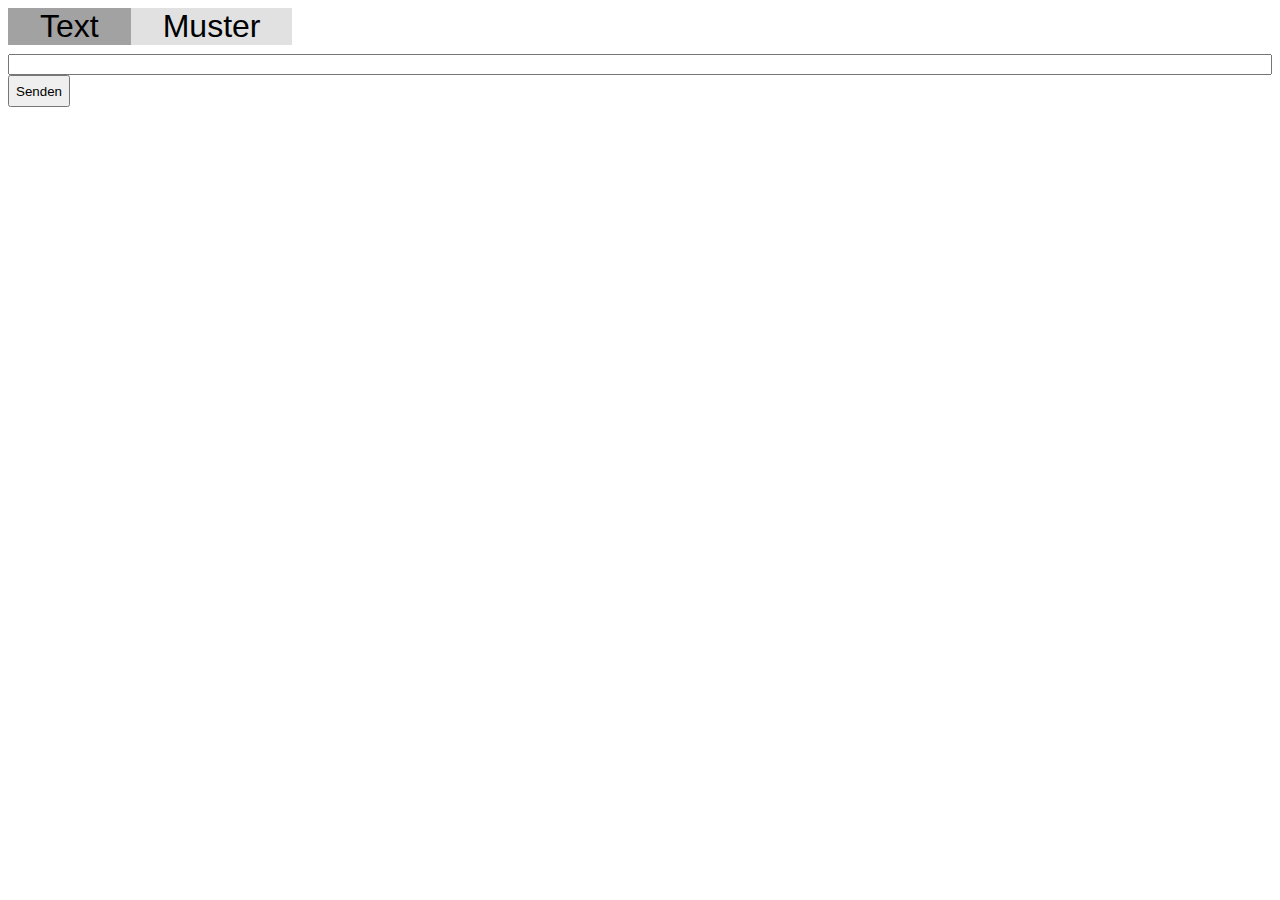
<file: gui_clients/MateLightsWeb/index.html>
<html>
  <head>
    <meta charset="UTF-8">
    <meta name="viewport" content="width=device-width, initial-scale=1.0, maximum-scale=1.0, user-scalable=no" />
    <title>MateLights</title>
    <link rel="stylesheet" href="style.css">
  </head>
  <body>
    <ul class="navigation">
      <li class="active">
        <a href="index.html">Text</a>
      </li>
      <li class="inactive">
        <a href="pattern.html">Muster</a>
      </li>
    </ul>
    <input id="text" class="textfield" type="text">
    <button type="button" id="send" style="float: left;">Senden</button>
    <img id="sucessimg" src="images/ic_check_circle_black_24dp_2x.png" alt="Erfolgreich gesendet!" />
    <p id="errormsg"></p>

    <script>
      var input = document.getElementById("text");
      var button = document.getElementById("send");
      var sucessimg = document.getElementById("sucessimg");
      var errormsg = document.getElementById("errormsg");

      button.addEventListener("click", function() {
        showSucess(false);
        var xhttp = new XMLHttpRequest();
        xhttp.onreadystatechange = function() {
          if(this.readyState == 4 && this.status == 200) {
            console.log(xhttp.responseText);
            if(xhttp.responseText == "success") {
              showSucess(true);
            }
            else {
              if(xhttp.responseText != "") {
                showError(xhttp.responseText);
              }
              else {
                showError("Keine Antwort ist auch eine Antwort");
              }
            }
          }
          else {
            //showError("Verbindung zum php Server fehlgeschlagen.");
          }
        };
        xhttp.open("GET", "service.php?" + "text=" + input.value, true);
        xhttp.send();
      });


      input.addEventListener("keydown", function() {
        showSucess(false);
      });

      function showError(msg) {
        errormsg.innerHTML = "";
        errormsg.appendChild(document.createTextNode(msg));
      }
      function showSucess(show) {
        if(show == true) {
          errormsg.innerHTML = "";
          sucessimg.setAttribute("style", "visibility: visible;")
        }
        else {
          sucessimg.setAttribute("style", "visibility: hidden;")
        }
      }
    </script>
    <noscript>
      Das Senden an den PHP Server funktioniert nur mit JavaScript. Generell ist alles was mit JavaScript ist cool, also mach es an! (PS: bitte sage nicht, dass
man den Inhalt eines Textfeldes auch ohne JavaScript hätte senden können, das weiß ich. Aber spätestens beim Muster brauche ich es eh.)
    </noscript>
  </body>
</html>
</file>
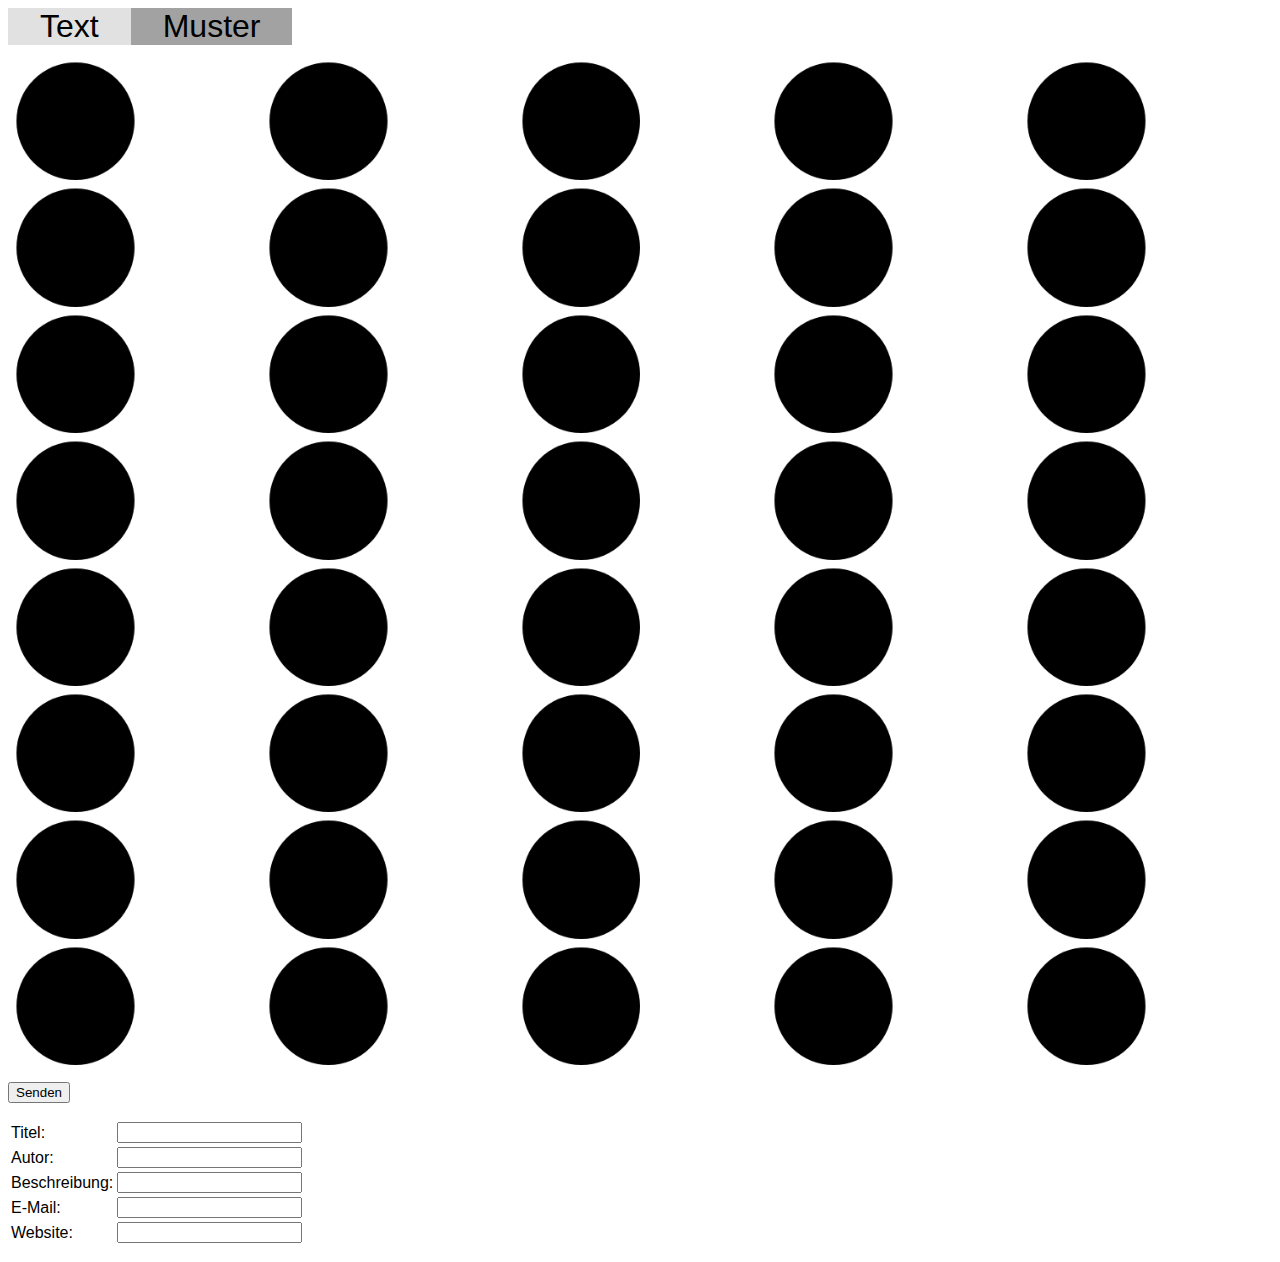
<file: gui_clients/MateLightsWeb/pattern.html>
<html>
  <head>
    <meta charset="UTF-8">
    <meta name="viewport" content="width=device-width, initial-scale=1.0, maximum-scale=1.0, user-scalable=no" />
    <title>MateLights</title>
    <link rel="stylesheet" href="style.css" type="text/css">
  </head>
  <body>
    <ul class="navigation">
      <li class="inactive">
        <a href="index.html">Text</a>
      </li>
      <li class="active">
        <a href="pattern.html">Muster</a>
      </li>
    </ul>

    <div id="interface">
    </div>

    <div id="overlay" class="overlay"></div>
    <div id="modal" class="modal">
      <img id="hidemodal" src="images/ic_keyboard_arrow_down_black_24dp_2x.png" alt="[X]" />
      <div id="lastcolorsdiv"></div>
    </div>

    <button type="button" id="send_pattern">Senden</button>
    <img id="sucessimg" src="images/ic_check_circle_black_24dp_2x.png" alt="Erfolgreich gesendet!" />
    <p id="errormsg"></p>

    <table id="infotable">
      <tr>
        <td width="50px">
          Titel:
        </td>
        <td width="300px">
          <input id="title" class="infotextfields" type="text">
        </td>
      </tr>
      <tr>
        <td width="50px">
          Autor:
        </td>
        <td width="300px">
          <input id="author" class="infotextfields" type="text">
        </td>
      </tr>
      <tr>
        <td width="50px">
          Beschreibung:
        </td>
        <td width="300px">
          <input id="description" class="infotextfields" type="text">
        </td>
      </tr>
      <tr>
        <td width="50px">
          E-Mail:
        </td>
        <td width="300px">
          <input id="email" class="infotextfields" type="text">
        </td>
      </tr>
      <tr>
        <td width="50px">
          Website:
        </td>
        <td width="300px">
          <input id="url" class="infotextfields" type="text">
        </td>
      </tr>
    </table>
    <p id="errormsg"></p>

    <script>
    var newColorIndicator;
    var lastcolors = new Array();
    lastcolors[0] = new Color();
    lastcolors[0].setColor(11, 227, 19);
    var ccm = new ColorChooserModal();

    var width = 5;
    var height = 8;
    var bottles = new Array();

    var sucessimg = document.getElementById("sucessimg");
    var errormsg = document.getElementById("errormsg");

    function initGUI() {
      var interface = document.getElementById("interface");
      interface.innerHTML = "";
      if(is_touch_device() == true) {
        interface.className = "interface_mobile";
      }
      else {
        interface.className = "interface_desktop";
      }
      for(i = 0; i < width * height; i ++) {
        bottles[i] = new MateLightsBottle();
        bottles[i].init(interface);
      }

      var send = document.getElementById("send_pattern");
      send.addEventListener("click", function(event) {
        sendXML();
      });
    }

    function showError(msg) {
      errormsg.innerHTML = "";
      errormsg.appendChild(document.createTextNode(msg));
    }
    function showSucess(show) {
      if(show == true) {
        errormsg.innerHTML = "";
        sucessimg.setAttribute("style", "visibility: visible;")
      }
      else {
        sucessimg.setAttribute("style", "visibility: hidden;")
      }
    }

    function sendXML() {
      /*
      for(h = 0; h < height * width; h ++) {
          bottles[h].setRGBColor(255,0,255);
      }*/
      var xhttp = new XMLHttpRequest();
      xhttp.onreadystatechange = function() {
        if(this.readyState == 4 && this.status == 200) {
          console.log(xhttp.responseText);
          if(xhttp.responseText == "success") {
            showSucess(true);
          }
          else {
            if(xhttp.responseText != "") {
              showError(xhttp.responseText);
            }
            else {
              showError("Keine Antwort ist auch eine Antwort");
            }
          }
        }
        else {
          //showError("Verbindung zum php Server fehlgeschlagen.");
        }
      };
      xhttp.open("GET", "service.php?" + "xml=" + createXML(), true);
      xhttp.send();
    }

    function createXML() {
      var title = document.getElementById("title");
      var author = document.getElementById("author");
      var description = document.getElementById("description");
      var email = document.getElementById("email");
      var url = document.getElementById("url");
      var xml = "<?xml version='1.0' encoding='utf-8'?>\n<bml width='" + width + "' height='" + height + "' bits='8' channels='3'>\n<header>\n";
      xml += "<title>" + title.value + "</title>\n";
      xml += "<description>" + description.value + "</description>\n";
      xml += "<creator>MateLightsWeb</creator>\n";
      xml += "<author>" + author.value + "</author>\n";
      xml += "<email>" + email.value + "</email>\n";
      xml += "<url>" + url.value + "</url>\n";
      xml += "</header>\n";
      xml += "<frame duration='9000'>\n";
      for(h = 0; h < height; h ++) {
        xml += "<row>"
        for(w = 0; w < width; w ++) {
          xml += bottles[h * (width) + w].getColor().toHexadecimalString();
        }
        xml += "</row>\n"
      }
      xml += "</frame>\n</bml>";
      console.log(xml);
      return xml;
    }

    function ColorChooserModal() {
      var overlay = document.getElementById("overlay");
      var modal = document.getElementById("modal");
      var hidemodal = document.getElementById("hidemodal");
      var lastcolorsdiv = document.getElementById("lastcolorsdiv");
      var colorindicator = new Array();
      var callback;
      var colorSlider = new ColorSlider();
      colorSlider.init(modal);
      var this_obj = this;
      hidemodal.addEventListener("click", function(event) {
        if (event.target == hidemodal) {
            this_obj.show.call(this_obj, false);
        }
      });
      overlay.addEventListener("click", function(event) {
        if (event.target == overlay) {
            this_obj.show.call(this_obj, false);
        }
      });

      this.getNewColor = function(color, listener) {
        callback = listener;
        lastcolorsdiv.innerHTML = "";
        newColorIndicator = new ColorIndicator();
        newColorIndicator.setColor(color);
        newColorIndicator.setListener(clickcolor);
        newColorIndicator.init(lastcolorsdiv);
        newColorIndicator.setSpecial(true);
        for(i = lastcolors.length - 1; i >= 0; i --) {
          colorindicator[i] = new ColorIndicator();
          colorindicator[i].setColor(lastcolors[i]);
          colorindicator[i].setListener(clickcolor);
          colorindicator[i].init(lastcolorsdiv);
        }
        this.show(true);
        colorSlider.setColor(color);/*Not the best solution, but else I could not get the actual width of the sliders.*/
      }

      function clickcolor(c) {
        lastcolors[lastcolors.length] = c;
        callback();
        this_obj.show.call(this_obj, false);
      }

      this.show = function(show) {
        if(show == true) {
          modal.style.display = "block";
          overlay.style.display = "block";
          modal.classList.remove("slidein");
          modal.classList.add("slidein");
          overlay.classList.remove("fade");
          overlay.classList.add("fade");
        }
        else {
          modal.style.display = "none";
          overlay.style.display = "none";
        }
      }
    }

    function ColorIndicator() {
      var color = new Color();
      var div = document.createElement("div");
      var listener;
      var this_obj = this;
      div.classList.add("colorindicator");
      div.setAttribute("style", "background-color: " + color.toHexString() + ";");

      this.setListener = function(l) {
        listener = l;
      }
      div.addEventListener("click", function() {
        listener(this_obj.getColor.call(this_obj));
      });
      this.setSpecial = function(special) {
        if(special == true) {
          div.classList.remove("colorindicator");
          div.classList.add("colorindicator-special");
        }
        else {
          div.classList.remove("colorindicator-special");
          div.classList.add("colorindicator");
        }
      }
      this.setColor = function(c) {
        color = c;
        div.setAttribute("style", "background-color: " + color.toHexString() + ";");
      }
      this.getColor = function() {
        return color;
      }
      this.init = function(container) {
        container.appendChild(div);
      }
    }

    function ColorSlider() {
      var rdiv = document.createElement("div");
      var gdiv = document.createElement("div");
      var bdiv = document.createElement("div");
      rdiv.className = "colordiv";
      rdiv.setAttribute("id", "rdiv");
      gdiv.className = "colordiv";
      gdiv.setAttribute("id", "gdiv");
      bdiv.className = "colordiv";
      bdiv.setAttribute("id", "bdiv");

      var sliders = new Array();
      for(i = 0; i < 3; i ++) {
        sliders[i] = document.createElement("div");
        sliders[i].className = "slider";
      }
      rdiv.appendChild(sliders[0]);
      gdiv.appendChild(sliders[1]);
      bdiv.appendChild(sliders[2]);
      if(is_touch_device() == true) {
        rdiv.addEventListener("touchmove", function(event) {
          setValue(sliders[0], event.changedTouches[0].clientX - getOffset(rdiv));
        });
        gdiv.addEventListener("touchmove", function(event) {
          setValue(sliders[1], event.changedTouches[0].clientX - getOffset(rdiv));
        });
        bdiv.addEventListener("touchmove", function(event) {
          setValue(sliders[2], event.changedTouches[0].clientX - getOffset(rdiv));
        });
      }
      else {
        rdiv.addEventListener("mousemove", function(event) {
          if(event.buttons == 1) {
            setValue(sliders[0], event.clientX - getOffset(rdiv));
          }
        });
        gdiv.addEventListener("mousemove", function(event) {
          if(event.buttons == 1) {
            setValue(sliders[1], event.clientX - getOffset(rdiv));
          }
        });
        bdiv.addEventListener("mousemove", function(event) {
          if(event.buttons == 1) {
            setValue(sliders[2], event.clientX - getOffset(rdiv));
          }
        });
      }

      function getOffset(element) {
        var e = element;
        var x = 0;
        while(e != null) {
          x += e.offsetLeft;
          e = e.offsetParent;
        }
        return x + 1;
      }

      this.setColor = function(c) {
        setColorValue(sliders[0], c.getR());
        setColorValue(sliders[1], c.getG());
        setColorValue(sliders[2], c.getB());
      }

      function setColorValue(slider, value) {
        setValue(slider, value * getSlideWidth() / 255);
      }

      function getSlideWidth() {
        return rdiv.clientWidth - 3;
      }

      function setValue(slider, px) {
        var x = px;
        if(x <= 0) {
          x = 0;
        }
        if(x > getSlideWidth()) {
          x = getSlideWidth();
        }
        slider.setAttribute("style", "margin-left: " + x + "px; display: block;");
        var ncolor = newColorIndicator.getColor();
        if(slider === sliders[0]) {
          ncolor.setR(getColorValue(x));
        }
        else if(slider === sliders[1]) {
          ncolor.setG(getColorValue(x));
        }
        else if(slider === sliders[2]) {
          ncolor.setB(getColorValue(x));
        }
        newColorIndicator.setColor(ncolor);
      }

      function getColorValue(value) {
        return Math.round(value * 255 / getSlideWidth());
      }

      this.init = function(container) {
        container.appendChild(rdiv);
        container.appendChild(gdiv);
        container.appendChild(bdiv);
      }
    }

    function MateLightsBottle() {
      var color = new Color();
      var canvas = document.createElement("canvas");
      canvas.className = "bottlecanvas";
      canvas.setAttribute("style", "width: " + 100 / width + "%;");
      var context = canvas.getContext("2d");
      var this_obj = this;

      canvas.addEventListener("click", function() {
        setLastColor.call(this_obj);
      });
      canvas.addEventListener("contextmenu", function(event) {
        event.preventDefault();
        chooseColor.call(this_obj);
      });

      this.init = function(container) {
        container.appendChild(canvas);
        paintComponent();
      }

      this.getColor = function() {
        return color;
      }

      this.setRGBColor = function(red, green, blue) {
        color.setColor(red, green, blue);
        paintComponent();
      }

      this.setColor = function(c) {
        color = c;
        paintComponent();
      }

      /*Left click or tap*/
      function setLastColor() {
        this.setColor(lastcolors[lastcolors.length - 1]);
      }

      /*Right click or long hold (like open the context menu)*/
      function chooseColor() {
        ccm.getNewColor(color, function() {
          this_obj.setColor.call(this_obj, lastcolors[lastcolors.length - 1]);
        });
      }

      function paintComponent() {
        context.clearRect(0, 0, canvas.width, canvas.height);
        context.fillStyle = color.toHexString();
        context.beginPath();
        context.arc(80, 80, 70, 0, 2 * Math.PI);
        context.fill();
      }
    }

    function Color() {
      var r = 0;
      var g = 0;
      var b = 0;

      this.setColor = function(red, green, blue) {
        r = red;
        g = green;
        b = blue;
      }

      this.toHexString = function() {
        return "#" + addZero(r.toString(16)) + addZero(g.toString(16)) + addZero(b.toString(16));
      }
      this.toHexadecimalString = function() {
        return addZero(r.toString(16)) + addZero(g.toString(16)) + addZero(b.toString(16));
      }

      function addZero(n) {
        if(n.length == 1) {
          return "0" + n;
        }
        else {
          return n;
        }
      }

      this.getR = function() {
        return r;
      }
      this.getG = function() {
        return g;
      }
      this.getB = function() {
        return b;
      }
      this.setR = function(red) {
        r = red;
      }
      this.setG = function(green) {
        g = green;
      }
      this.setB = function(blue) {
        b = blue;
      }
    }

    function is_touch_device() {
      return 'ontouchstart' in window
      || navigator.maxTouchPoints;
    };

    initGUI();
    </script>
    <noscript>
      Das Senden an den PHP Server funktioniert nur mit JavaScript. Generell ist alles was mit JavaScript ist cool, also mach es an! (PS: bitte sage nicht, dass
man den Inhalt eines Textfeldes auch ohne JavaScript hätte senden können, das weiß ich. Aber spätestens hier beim Muster brauche ich es eh.)
    </noscript>
  </body>
</html>
</file>
<file: gui_clients/MateLightsWeb/style.css>
* {
    box-sizing: border-box;

    /*This is because opera mobile would create a copy menu instead of calling the contextmenu event.*/
    -webkit-touch-callout: none; /* iOS Safari */
    -webkit-user-select: none; /* Chrome/Safari/Opera */
     -khtml-user-select: none; /* Konqueror */
       -moz-user-select: none; /* Firefox */
        -ms-user-select: none; /* Internet Explorer/Edge */
            user-select: none; /* Non-prefixed version, currently
                                  not supported by any browser */
}

body {
  font-family: "Cantarell", "Arial";
}

.navigation {
  list-style-type: none;
  padding-top: 0px;
  padding-right: 0px;
  padding-left: 0px;
  padding-bottom: 30px;
}

.inactive {
  float: left;
  background-color: #E1E1E1;
}

.active {
  float: left;
  background-color: #A3A2A2;
}

.navigation a {
  padding-right: 32px;
  padding-left: 32px;
  text-decoration: none;
  color: #000000;
  font-size: 2em;
}

.textfield {
  width: 100%;
}

#send {
  float: left;
  height: 32px;
  display: inline-block;
}

#sucessimg {
  width: 32px;
  height: 32px;
  visibility: hidden;
}

#errormsg {
  color: red;
}

.bottlecanvas {

}

#hidemodal {
  float: right;
  opacity: 0.4;
}
#hidemodal:hover,
#hidemodal:focus {
    opacity: 1;
    cursor: pointer;
}

#lastcolorsdiv {
  white-space: nowrap;
  overflow-x:auto;
}

.colorindicator {
  border-radius: 8px;
  border-color: #E6E6E6;
  border-width: 4px;
  border-style: solid;
  padding: 20px;
  width: 40px;
  height: 40px;
  margin: 5px;

  display: inline-block;
}
.colorindicator-special {
  border-radius: 8px;
  border-color: #292929;
  border-width: 8px;
  border-style: solid;
  padding: 20px;
  width: 80px;
  height: 80px;
  margin: 5px;

  display: inline-block;
}

.overlay {
  display: none;
  position: fixed;
  z-index: 1;
  left: 0;
  top: 0;
  width: 100%;
  height: 100%;
  overflow: hidden;
  background-color: rgb(0,0,0);
  background-color: rgba(0,0,0,0.4);
}

.fade {
  -moz-animation-duration: 0.1s;
  -webkit-animation-duration: 0.1s;
  animation-duration: 0.1s;
  -moz-animation-name: animatefade;
  -webkit-animation-name: animatefade;
  animation-name: animatefade;
}
@-moz-keyframes animatefade {
  from {opacity:0;}
  to {opacity:1;}
}
@-webkit-keyframes animatefade {
  from {opacity:0;}
  to {opacity:1}
}
@keyframes animatefade {
    from {opacity:0;}
    to {opacity:1;}
}

.modal {
  display: none;
  top: 0;
  position: fixed;
  z-index: 1;
  background-color: #fefefe;
  margin-left: 5%;
  margin-right: 5%;
  margin-top: 5%;
  padding: 20px;
  border: 1px solid #888;
  width: 90%;
  height: 100%;
  box-shadow: 0 4px 8px 0 rgba(0,0,0,0.2),0 6px 20px 0 rgba(0,0,0,0.19);
}

.slidein {
  -moz-animation-duration: 0.2s;
  -webkit-animation-duration: 0.2s;
  animation-duration: 0.2s;
  -moz-animation-name: animateslidein;
  -webkit-animation-name: animateslidein;
  animation-name: animateslidein;
}
@-moz-keyframes animateslidein {
  from {top: 100%; opacity:0;}
  to {top: 0; opacity:1;}
}
@-webkit-keyframes animateslidein {
  from {top: 100%; opacity:0;}
  to {top: 0; opacity:1;}
}
@keyframes animateslidein {
    from {top: 100%; opacity:0;}
    to {top: 0; opacity:1;}
}

.colordiv {
  width: 100%;
  height: 30px;
  border-style: solid;
  border-width: 3px;
  border-color: #A3A2A2;
  margin-left: 5px;
  margin-top: 30px;
  margin-bottom: 30px;
}
#rdiv {
  background: red; /* For browsers that do not support gradients */
  background: -webkit-linear-gradient(left, #FFFFFF , #FF0000); /* For Safari 5.1 to 6.0 */
  background: -o-linear-gradient(right, #FFFFFF, #FF0000); /* For Opera 11.1 to 12.0 */
  background: -moz-linear-gradient(right, #FFFFFF, #FF0000); /* For Firefox 3.6 to 15 */
  background: linear-gradient(to right, #FFFFFF , #FF0000); /* Standard syntax */
}
#gdiv {
  background: red; /* For browsers that do not support gradients */
  background: -webkit-linear-gradient(left, #FFFFFF , #00FF00); /* For Safari 5.1 to 6.0 */
  background: -o-linear-gradient(right, #FFFFFF, #00FF00); /* For Opera 11.1 to 12.0 */
  background: -moz-linear-gradient(right, #FFFFFF, #00FF00); /* For Firefox 3.6 to 15 */
  background: linear-gradient(to right, #FFFFFF , #00FF00); /* Standard syntax */
}
#bdiv {
  background: red; /* For browsers that do not support gradients */
  background: -webkit-linear-gradient(left, #FFFFFF , #0000FF); /* For Safari 5.1 to 6.0 */
  background: -o-linear-gradient(right, #FFFFFF, #0000FF); /* For Opera 11.1 to 12.0 */
  background: -moz-linear-gradient(right, #FFFFFF, #0000FF); /* For Firefox 3.6 to 15 */
  background: linear-gradient(to right, #FFFFFF , #0000FF); /* Standard syntax */
}

.slider {
  display: none;
  background-color: black;
  width: 5px;
  height: 24px;
  z-index: 1;
}
</file>
